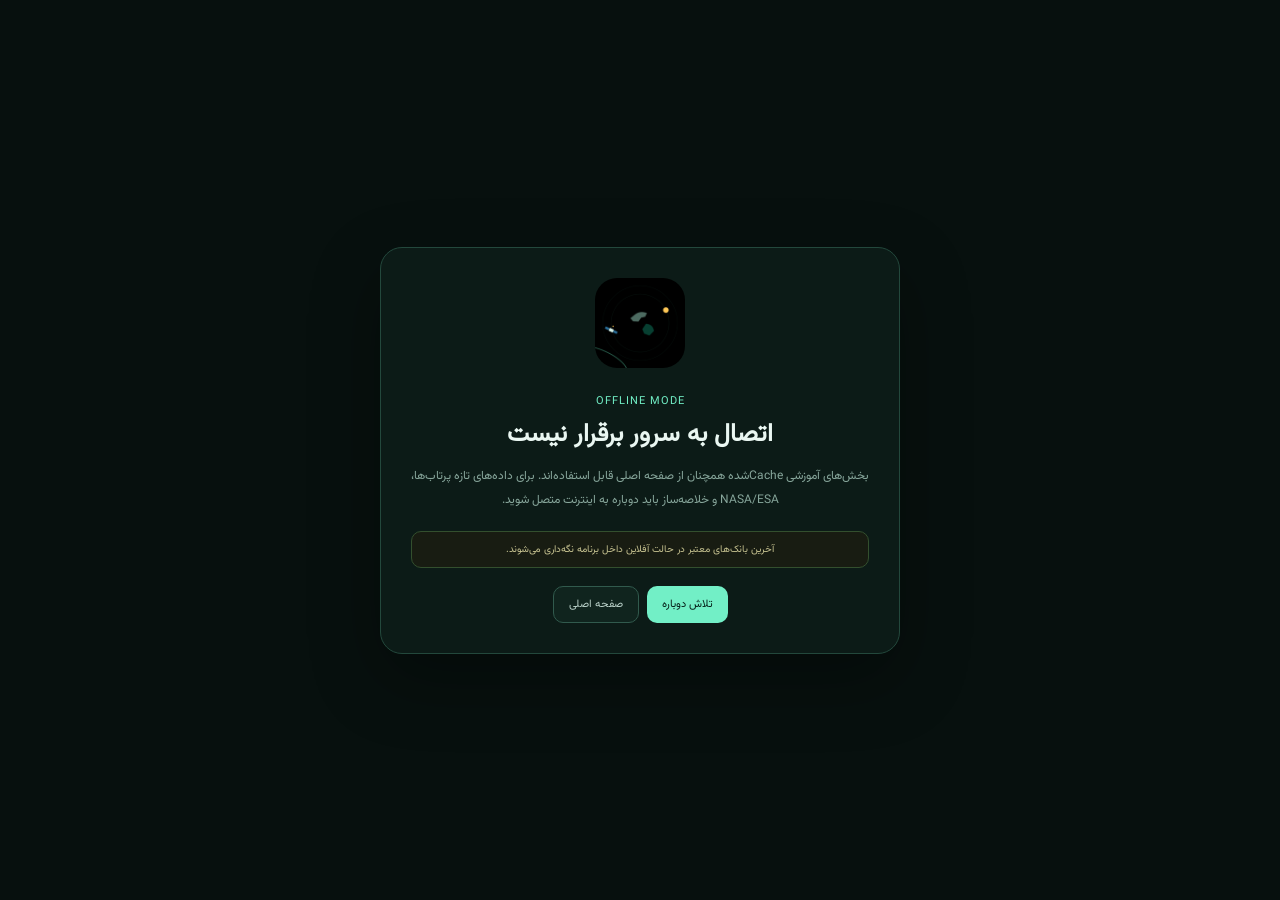
<file: offline.html>
<!doctype html><html lang="fa" dir="rtl"><head><meta charset="utf-8"><meta name="viewport" content="width=device-width,initial-scale=1"><meta name="theme-color" content="#07100e"><title>مدار — حالت آفلاین</title><style>@font-face{font-family:V;src:url('/fonts/Vazirmatn-UI-Regular.woff2')}*{box-sizing:border-box}body{margin:0;min-height:100vh;background:#07100e;color:#eaf7f2;font-family:V,Tahoma,sans-serif;display:grid;place-items:center;padding:24px}.card{width:min(520px,100%);background:#0c1b17;border:1px solid #23483c;border-radius:22px;padding:30px;text-align:center;box-shadow:0 25px 70px #0005}.logo{width:90px;height:90px;margin:auto;border-radius:22px}.eyebrow{color:#72efc6;font-size:11px;letter-spacing:1px;margin-top:18px}h1{font-size:25px;margin:8px 0}p{font-size:12px;line-height:2;color:#87a69b}.status{border:1px solid #334f2e;background:#181c12;color:#c7c391;border-radius:10px;padding:10px;font-size:10px;margin:18px 0}.actions{display:flex;gap:8px;justify-content:center}button,a{border-radius:10px;padding:10px 15px;font:inherit;font-size:11px;cursor:pointer;text-decoration:none}.retry{border:0;background:#72efc6;color:#062019}.home{border:1px solid #315a4d;background:#10241e;color:#b9d0c8}</style></head><body><main class="card"><img class="logo" src="/icons/icon-192.png" alt="مدار"><div class="eyebrow">OFFLINE MODE</div><h1>اتصال به سرور برقرار نیست</h1><p>بخش‌های آموزشی Cache‌شده همچنان از صفحه اصلی قابل استفاده‌اند. برای داده‌های تازه پرتاب‌ها، NASA/ESA و خلاصه‌ساز باید دوباره به اینترنت متصل شوید.</p><div class="status">آخرین بانک‌های معتبر در حالت آفلاین داخل برنامه نگه‌داری می‌شوند.</div><div class="actions"><button class="retry" onclick="location.reload()">تلاش دوباره</button><a class="home" href="/#dashboard">صفحه اصلی</a></div></main></body></html>
</file>
